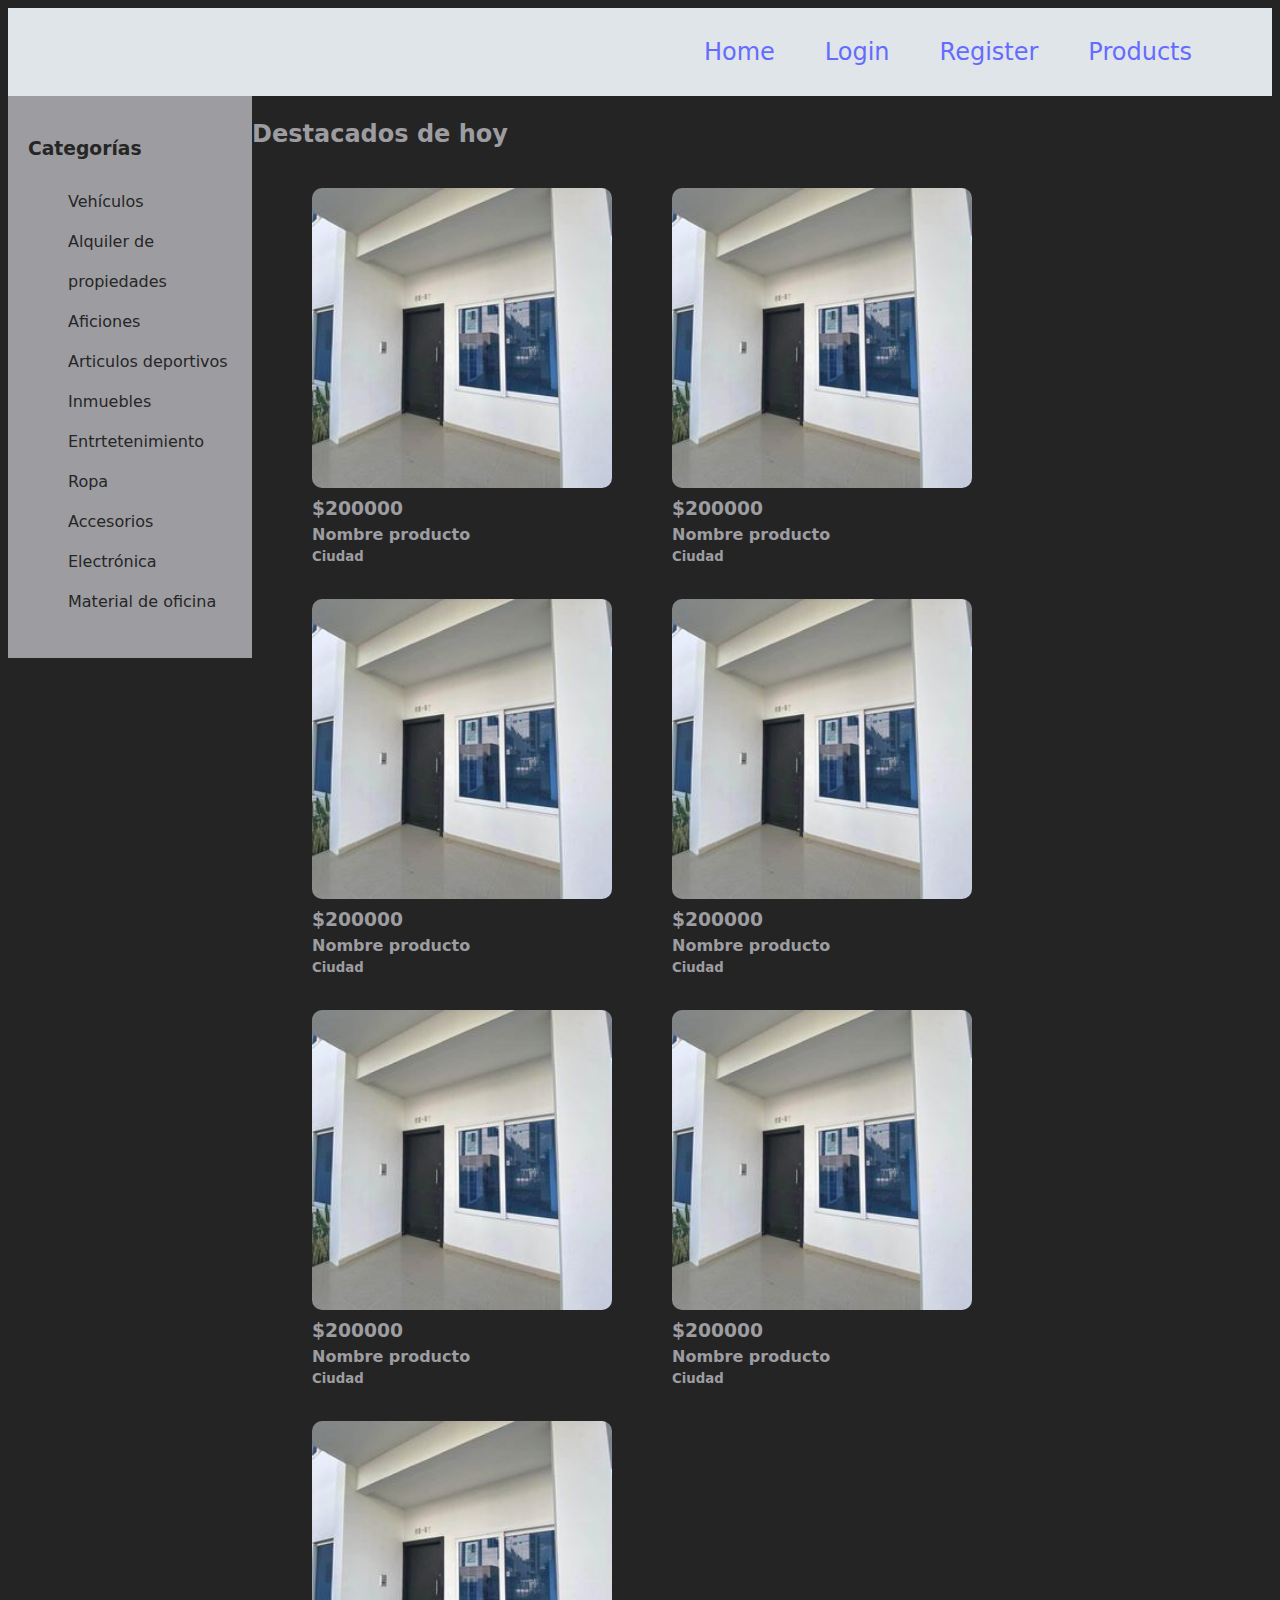
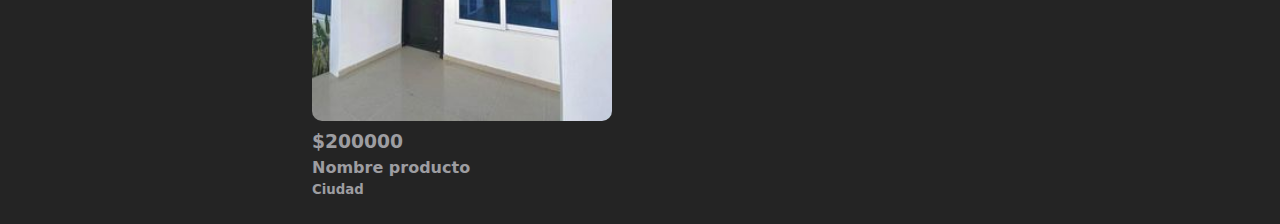
<file: index.html>
<!DOCTYPE html>
<html lang="en">
  <head>
    <meta charset="UTF-8" />
    <meta name="viewport" content="width=device-width, initial-scale=1.0" />
    <link rel="stylesheet" href="style.css" />
    <title>Marketplace</title>
  </head>
  <body>
    <header>
      <nav class="menu-principal">
        <ul>
          <li><a href="/">Home</a></li>
          <li><a href="/login/">Login</a></li>
          <li><a href="/register">Register</a></li>
          <li>
            <a href="#">Products</a>
            <ul class="sub-menu-principal">
              <li><a href="/agregar-producto/">Agregar producto</a></li>
              <li><a href="/productos-vendidos/">Productos vendidos</a></li>
            </ul>
          </li>
        </ul>
      </nav>
      <nav class="menu-movil">
        <ul>
          <li>
            <a href="#">MENU</a>
            <ul class="sub-menu">
              <li><a href="/">Home</a></li>
              <li><a href="/login/">Login</a></li>
              <li><a href="/register">Register</a></li>
              <li>
                <a href="#">Products</a>
                <ul class="sub-menu-movil">
                  <li><a href="/agregar-producto/">Agregar producto</a></li>
                  <li><a href="/productos-vendidos/">Productos vendidos</a></li>
                </ul>
              </li>
            </ul>
          </li>
        </ul>
      </nav>
    </header>
    <article class="container">
      <aside class="options">
        <h3>Categorías</h3>
        <ul>
          <li>Vehículos</li>
          <li>Alquiler de propiedades</li>
          <li>Aficiones</li>
          <li>Articulos deportivos</li>
          <li>Inmuebles</li>
          <li>Entrtetenimiento</li>
          <li>Ropa</li>
          <li>Accesorios</li>
          <li>Electrónica</li>
          <li>Material de oficina</li>
        </ul>
      </aside>
      <section class="container-productos">
        <h2>Destacados de hoy</h2>
        <div class="products">
          <ul>
            <li>
              <img src="/assets/prueba.jpg" alt="apartamento" />
              <h3>$200000</h3>
              <h4>Nombre producto</h4>
              <h5>Ciudad</h5>
            </li>
          </ul>
        </div>
        <div class="products">
          <ul>
            <li>
              <img src="/assets/prueba.jpg" alt="apartamento" />
              <h3>$200000</h3>
              <h4>Nombre producto</h4>
              <h5>Ciudad</h5>
            </li>
          </ul>
        </div>
        <div class="products">
          <ul>
            <li>
              <img src="/assets/prueba.jpg" alt="apartamento" />
              <h3>$200000</h3>
              <h4>Nombre producto</h4>
              <h5>Ciudad</h5>
            </li>
          </ul>
        </div>
        <div class="products">
          <ul>
            <li>
              <img src="/assets/prueba.jpg" alt="apartamento" />
              <h3>$200000</h3>
              <h4>Nombre producto</h4>
              <h5>Ciudad</h5>
            </li>
          </ul>
        </div>
        <div class="products">
          <ul>
            <li>
              <img src="/assets/prueba.jpg" alt="apartamento" />
              <h3>$200000</h3>
              <h4>Nombre producto</h4>
              <h5>Ciudad</h5>
            </li>
          </ul>
        </div>
        <div class="products">
          <ul>
            <li>
              <img src="/assets/prueba.jpg" alt="apartamento" />
              <h3>$200000</h3>
              <h4>Nombre producto</h4>
              <h5>Ciudad</h5>
            </li>
          </ul>
        </div>
        <div class="products">
          <ul>
            <li>
              <img src="/assets/prueba.jpg" alt="apartamento" />
              <h3>$200000</h3>
              <h4>Nombre producto</h4>
              <h5>Ciudad</h5>
            </li>
          </ul>
        </div>
      </section>
    </article>
  </body>
</html>
</file>
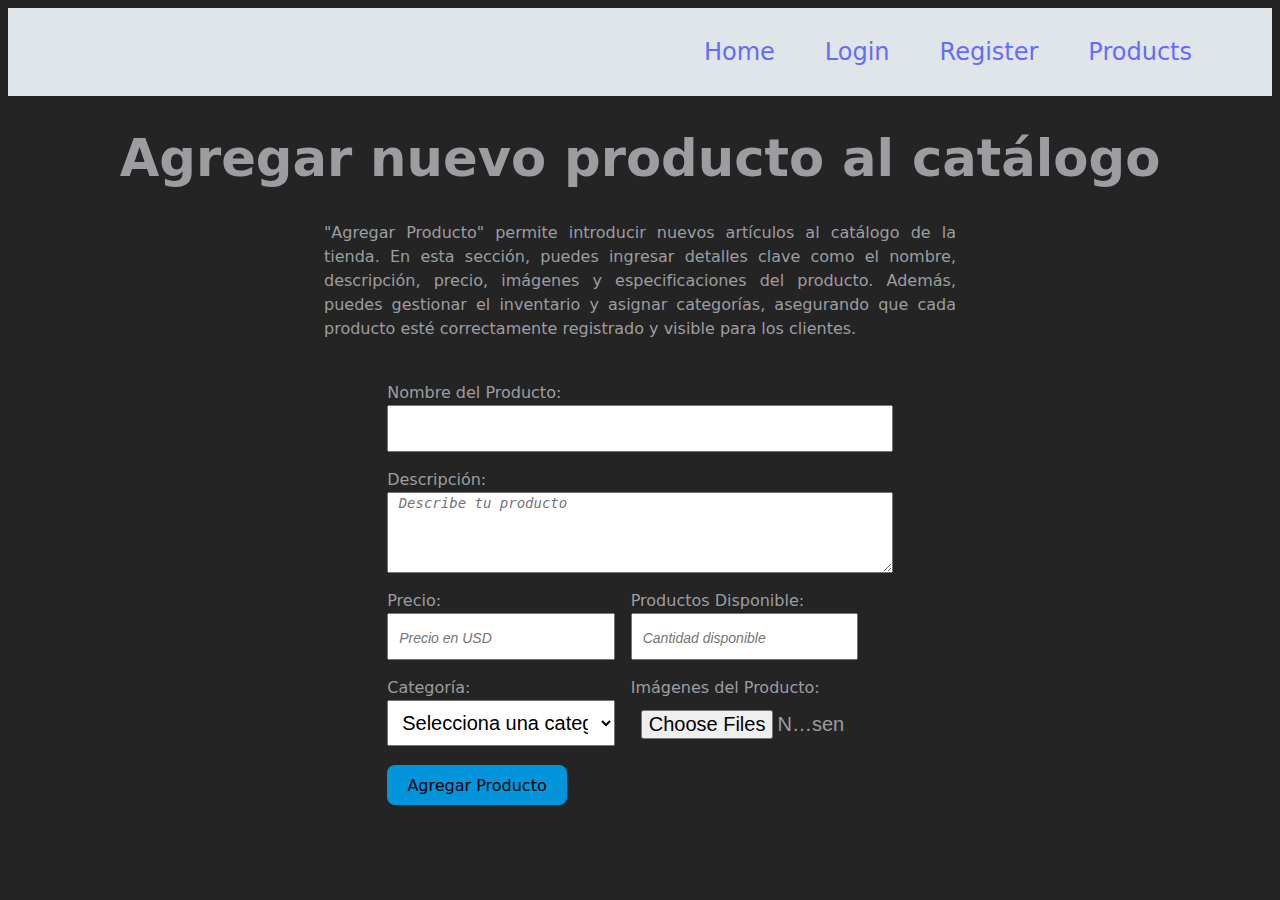
<file: agregar-producto/index.html>
<!DOCTYPE html>
<html lang="es">
  <head>
    <meta charset="UTF-8" />
    <meta name="viewport" content="width=device-width, initial-scale=1.0" />
    <title>Agregar Producto</title>
    <link rel="stylesheet" href="/style.css" />
    <link rel="stylesheet" href="/forms.css" />
  </head>
  <body>
    <header>
      <nav class="menu-principal">
        <ul>
          <li><a href="/">Home</a></li>
          <li><a href="/login/">Login</a></li>
          <li><a href="/register">Register</a></li>
          <li>
            <a href="#">Products</a>
            <ul class="sub-menu-principal">
              <li><a href="/agregar-producto/">Agregar producto</a></li>
              <li><a href="/productos-vendidos/">Productos vendidos</a></li>
            </ul>
          </li>
        </ul>
      </nav>
      <nav class="menu-movil">
        <ul>
          <li>
            <a href="#">MENU</a>
            <ul class="sub-menu">
              <li><a href="/">Home</a></li>
              <li><a href="/login/">Login</a></li>
              <li><a href="/register">Register</a></li>
              <li>
                <a href="#">Products</a>
                <ul class="sub-menu-movil">
                  <li><a href="/agregar-producto/">Agregar producto</a></li>
                  <li><a href="/productos-vendidos/">Productos vendidos</a></li>
                </ul>
              </li>
            </ul>
          </li>
        </ul>
      </nav>
    </header>
    <h1 class="text-center">Agregar nuevo producto al catálogo</h1>
    <p class="ancho-texto"> "Agregar Producto" permite introducir nuevos artículos al catálogo de la tienda. En esta sección, puedes ingresar detalles clave como el nombre, descripción, precio, imágenes y especificaciones del producto. Además, puedes gestionar el inventario y asignar categorías, asegurando que cada producto esté correctamente registrado y visible para los clientes.</p>
    <section class="container">
        <form
          action="/agregar-producto"
          method="POST"
          enctype="multipart/form-data"
          class="formulario"          
        >
          <div class="form-group-full">
            <label for="nombre">Nombre del Producto:</label>
            <input
              type="text"
              id="nombre"
              name="nombre"
              required
            />
          </div>
          <div class="form-group-full">
            <label for="descripcion">Descripción:</label>
            <textarea
              id="descripcion"
              name="descripcion"
              rows="5"
              placeholder=" Describe tu producto"
              required
            ></textarea>
          </div>
          <div class="form-group">
            <label for="precio">Precio:</label>
            <input
              type="number"
              id="precio"
              name="precio"
              placeholder="Precio en USD"
              min="0"
              step="0.01"
              required
            />
          </div>
          <div class="form-group">
            <label for="stock">Productos Disponible:</label>
            <input
              type="number"
              id="stock"
              name="stock"
              placeholder="Cantidad disponible"
              min="1"
              required
            />
          </div>
          <div class="form-group">
            <label for="categoria">Categoría:</label>
            <select id="categoria" name="categoria" required>
              <option value="">Selecciona una categoría</option>
              <option value="ropa">Ropa</option>
              <option value="electronica">Electrónica</option>
              <option value="hogar">Hogar</option>
              <option value="alimentos">Alimentos</option>
              <option value="otros">Otros</option>
            </select>
          </div>
          <div class="form-group">
            <label for="imagen">Imágenes del Producto:</label>
            <input
              type="file"
              id="imagen"
              name="imagen[]"
              multiple
              accept="image/*"
              required
            />
          </div>
          <button type="submit">Agregar Producto</button>
        </form>
      </div>
    </section>
  </body>
</html>
</file>
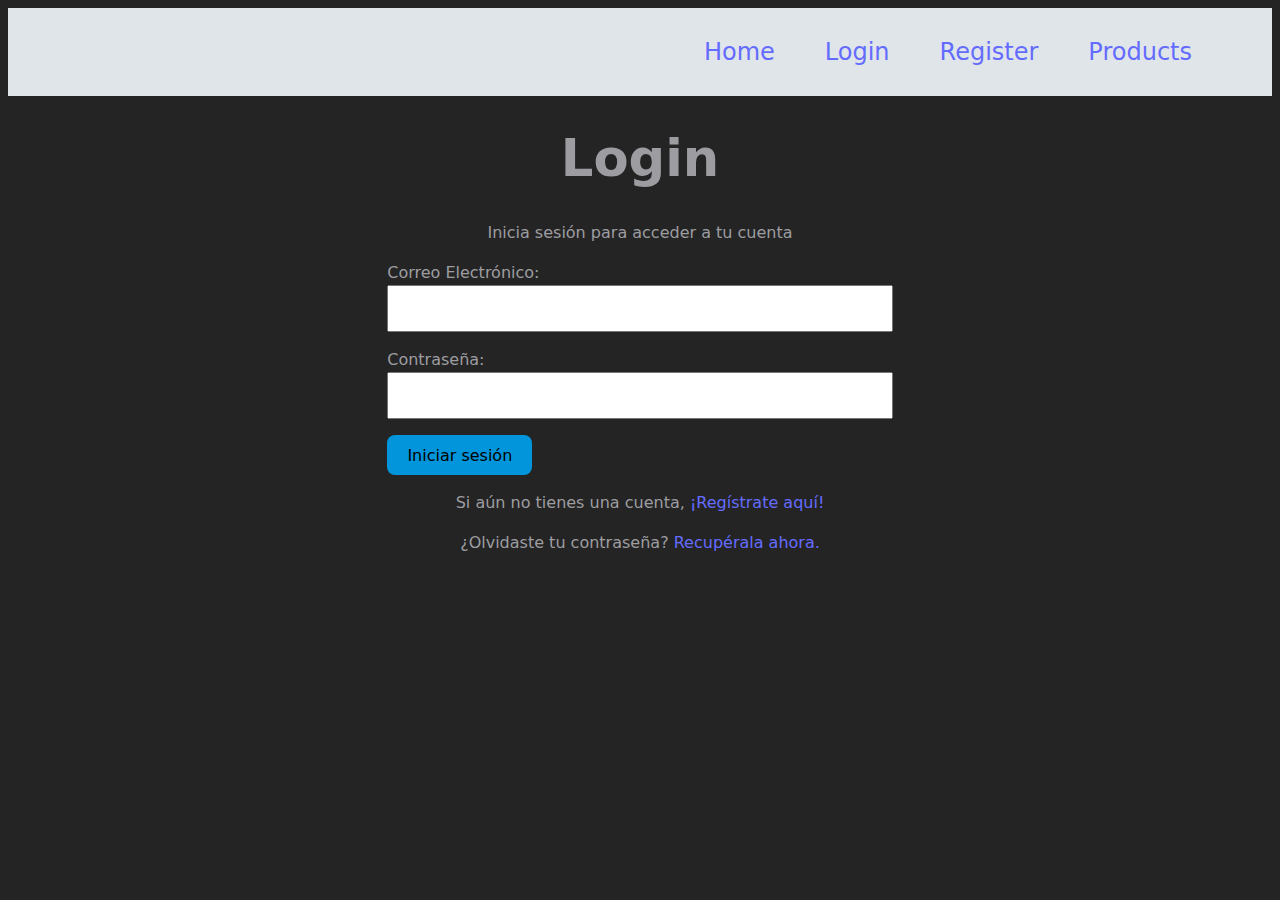
<file: login/index.html>
<!DOCTYPE html>
<html lang="en">
  <head>
    <meta charset="UTF-8" />
    <meta name="viewport" content="width=device-width, initial-scale=1.0" />
    <link rel="stylesheet" href="/style.css" />
    <link rel="stylesheet" href="/forms.css" />
    <title>Login</title>
  </head>
  <body>
    <header>
      <nav class="menu-principal">
        <ul>
          <li><a href="/">Home</a></li>
          <li><a href="/login/">Login</a></li>
          <li><a href="/register">Register</a></li>
          <li>
            <a href="#">Products</a>
            <ul class="sub-menu-principal">
              <li><a href="/agregar-producto/">Agregar producto</a></li>
              <li><a href="/productos-vendidos/">Productos vendidos</a></li>
            </ul>
          </li>
        </ul>
      </nav>
      <nav class="menu-movil">
        <ul>
          <li>
            <a href="#">MENU</a>
            <ul class="sub-menu">
              <li><a href="/">Home</a></li>
              <li><a href="/login/">Login</a></li>
              <li><a href="/register">Register</a></li>
              <li>
                <a href="#">Products</a>
                <ul class="sub-menu-movil">
                  <li><a href="/agregar-producto/">Agregar producto</a></li>
                  <li><a href="/productos-vendidos/">Productos vendidos</a></li>
                </ul>
              </li>
            </ul>
          </li>
        </ul>
      </nav>
    </header>
    <h1 class="text-center">Login</h1>
    <p class="text-center">Inicia sesión para acceder a tu cuenta</p>
    <section class="container">
      <form class="formulario">
        <div class="form-group-full">
          <label for="email">Correo Electrónico:</label>
          <input type="email" id="email" name="email" />
        </div>
        <div class="form-group-full">
          <label for="password">Contraseña:</label>
          <input type="password" id="password" name="password" />
        </div>
        <button type="submit">Iniciar sesión</button>
      </form>
    </section>
    <p class="text-center">
      Si aún no tienes una cuenta,
      <a href="/reginster">¡Regístrate aquí!</a>
    </p>
    <p class="text-center">
      ¿Olvidaste tu contraseña? <a href="/resert-password">Recupérala ahora.</a>
    </p>
  </body>
</html>
</file>
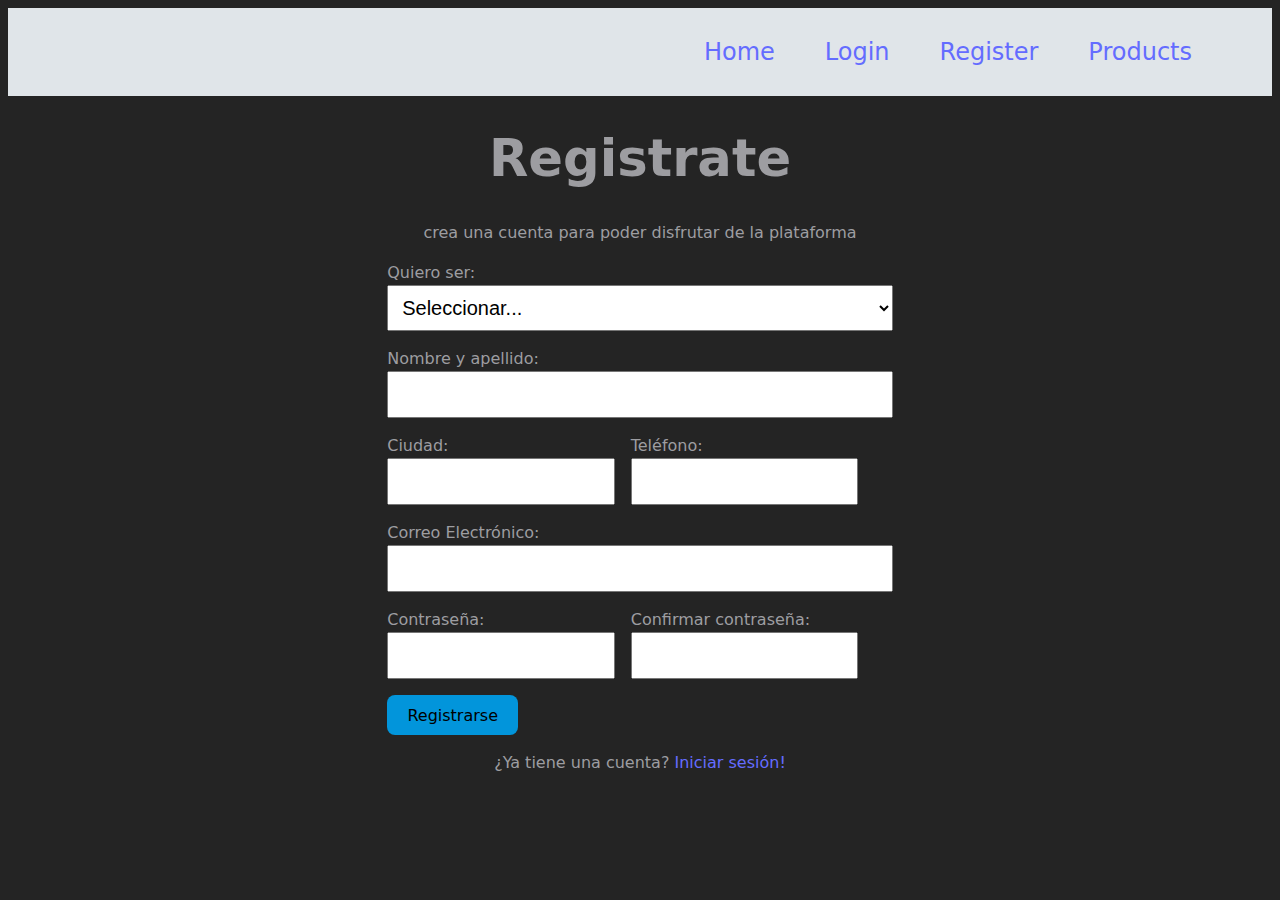
<file: register/index.html>
<!DOCTYPE html>
<html lang="en">
  <head>
    <meta charset="UTF-8" />
    <meta name="viewport" content="width=device-width, initial-scale=1.0" />
    <link rel="stylesheet" href="/style.css" />
    <link rel="stylesheet" href="/forms.css" />
    <title>Login</title>
  </head>
  <body>
    <header>
      <nav class="menu-principal">
        <ul>
          <li><a href="/">Home</a></li>
          <li><a href="/login/">Login</a></li>
          <li><a href="/register">Register</a></li>
          <li>
            <a href="#">Products</a>
            <ul class="sub-menu-principal">
              <li><a href="/agregar-producto/">Agregar producto</a></li>
              <li><a href="/productos-vendidos/">Productos vendidos</a></li>
            </ul>
          </li>
        </ul>
      </nav>
      <nav class="menu-movil">
        <ul>
          <li>
            <a href="#">MENU</a>
            <ul class="sub-menu">
              <li><a href="/">Home</a></li>
              <li><a href="/login/">Login</a></li>
              <li><a href="/register">Register</a></li>
              <li>
                <a href="#">Products</a>
                <ul class="sub-menu-movil">
                  <li><a href="/agregar-producto/">Agregar producto</a></li>
                  <li><a href="/productos-vendidos/">Productos vendidos</a></li>
                </ul>
              </li>
            </ul>
          </li>
        </ul>
      </nav>
    </header>
    <h1 class="text-center">Registrate</h1>
    <p class="text-center">
      crea una cuenta para poder disfrutar de la plataforma
    </p>
    <section class="container">
      <form class="formulario">
        <div class="form-group-full">
          <label for="nombre">Quiero ser:</label>
          <select name="filtrar" id="filtrar">
            <option value="seleccionar..." selected>Seleccionar...</option>
            <option value="vendedor">Vendedor</option>
            <option value="producto">Comprador</option>
          </select>
        </div>
        <div class="form-group-full">
          <label for="nombre">Nombre y apellido:</label>
          <input type="nombre" id="nombre" name="nombre" />
        </div>
        <div class="form-group">
          <label for="ciudad">Ciudad:</label>
          <input type="ciudad" id="ciudad" name="ciudad" />
        </div>
        <div class="form-group">
          <label for="telefono">Teléfono:</label>
          <input type="telefono" id="telefono" name="telefono" />
        </div>
        <div class="form-group-full">
          <label for="email">Correo Electrónico:</label>
          <input type="email" id="email" name="email" />
        </div>
        <div class="form-group">
          <label for="password">Contraseña:</label>
          <input type="password" id="password" name="password" />
        </div>
        <div class="form-group">
          <label for="passwordConfirm">Confirmar contraseña:</label>
          <input
            type="passwordConfirm"
            id="passwordConfirm"
            name="passwordConfirm"
          />
        </div>
        <button type="submit">Registrarse</button>
      </form>
    </section>
    <p class="text-center">
      ¿Ya tiene una cuenta?
      <a href="/login">Iniciar sesión!</a>
    </p>
  </body>
</html>
</file>
<file: style.css>
:root {
  --color-primary: #e0e5e9; /* Color principal */
  --color-secondary: #9d9da1; /* Color secundario */
  --color-accent: #0295db; /* Color de acento */
  --color-background: #262626; /* Color de fondo */
  font-family: Inter, system-ui, Avenir, Helvetica, Arial, sans-serif;
  line-height: 1.5;
  font-weight: 400;

  color-scheme: light dark;
  color: rgba(255, 255, 255, 0.87);

  font-synthesis: none;
  text-rendering: optimizeLegibility;
  -webkit-font-smoothing: antialiased;
  -moz-osx-font-smoothing: grayscale;
}
body {
  background-color: #242424;
  color: var(--color-secondary);
}

input,
select {
  padding: 10px;
  font-size: 20px;
}

input::placeholder,
textarea::placeholder {
  font-style: italic; /* Texto en cursiva */
  font-size: 14px; /* Tamaño de fuente */
}

a {
  font-weight: 500;
  color: #646cff;
  text-decoration: inherit;
}

a:hover {
  color: #535bf2;
}

/* MENU */

nav {
  background-color: var(--color-primary);
  padding: 10px 80px 10px 0;
}

nav ul {
  display: flex;
  justify-content: right;
  gap: 50px;
}

nav li {
  font-size: 1.5rem;
  list-style-type: none;
  color: var(--color-background);
}

.menu-movil,
.sub-menu-movil {
  display: none;
}

.sub-menu-principal {
  display: none;
  position: absolute;
  background-color: var(--color-primary);
  font-size: 10px;
}

.menu-principal li:hover .sub-menu-principal {
  display: block;
}

/* FIN MENU */

table {
  border-collapse: collapse;
  width: 100%;
}

th,
td {
  border: 1px solid #ddd;
  padding: 8px;
}

th {
  background-color: #f2f2f2;
  text-align: left;
}

h1 {
  font-size: 3.2em;
  line-height: 1.1;
}

button {
  border-radius: 8px;
  border: 1px solid transparent;
  padding: 0.6em 1.2em;
  font-size: 1em;
  font-weight: 500;
  font-family: inherit;
  background-color: var(--color-accent);
  cursor: pointer;
}
button:hover {
  border-color: #646cff;
}

@media (max-width: 768px) {
  /* Estilos para pantallas de hasta 768px  */
  .menu-principal {
    display: none;
  }

  .menu-movil {
    display: block;
  }

  .sub-menu {
    display: none;
    position: absolute;
    background-color: var(--color-primary);
    padding: 20px;
    right: 10px;
  }

  .sub-menu li {
    padding: 5px;
  }

  .menu-movil li:hover .sub-menu {
    display: block;
  }

  .sub-menu-movil {
    position: absolute;
    background-color: var(--color-primary);
    font-size: 10px;
  }
  .menu-movil li:hover .sub-menu-movil {
    display: block;
  }
}

/* CUSTON STYLES */

.container {
  display: flex;
}

.options {
  background-color: var(--color-secondary);
  padding: 20px;
  width: 20%;
  height: 100%;
  color: var(--color-background);
}

.options li {
  line-height: 2.5rem;
  list-style-type: none;
}

.container-productos {
  display: flex;
  flex-wrap: wrap;
  width: 100%;
}

.container-productos h2 {
  display: block;
  width: 100%;
}

.products {
  margin-left: 20px;
}

.products li {
  list-style-type: none;
}

.products h3,
h4,
h5 {
  margin: 0;
  padding: 0;
}

.products img {
  width: 300px; /* Ajusta el ancho deseado */
  height: 300px; /* Ajusta la altura deseada */
  object-fit: cover; /* Ajusta la imagen para que cubra el área sin deformarse */
  border-radius: 10px;
}

.text-center {
  text-align: center;
}

.ancho-texto {
  width: 50%;
  margin: auto;
  text-align: justify;
  margin-bottom: 40px;
}
</file>
<file: forms.css>
.container {
  display: flex;
  justify-content: center;
}

.formulario {
  display: flex;
  flex-wrap: wrap; /* Permite que los elementos se ajusten en múltiples líneas */
  gap: 16px; /* Espaciado entre los elementos */
  width: 40%;
}

.form-group {
  display: flex;
  flex-direction: column; /* Hace que el label esté encima del input */
  width: 45%; /* Ocupa aproximadamente la mitad del ancho */
}

.form-group-full {
  display: flex;
  flex-direction: column;
  width: 100%; /* Ocupa toda la fila */
}

textarea {
  resize: vertical; /* Permite ajustar la altura del textarea */
}
</file>
